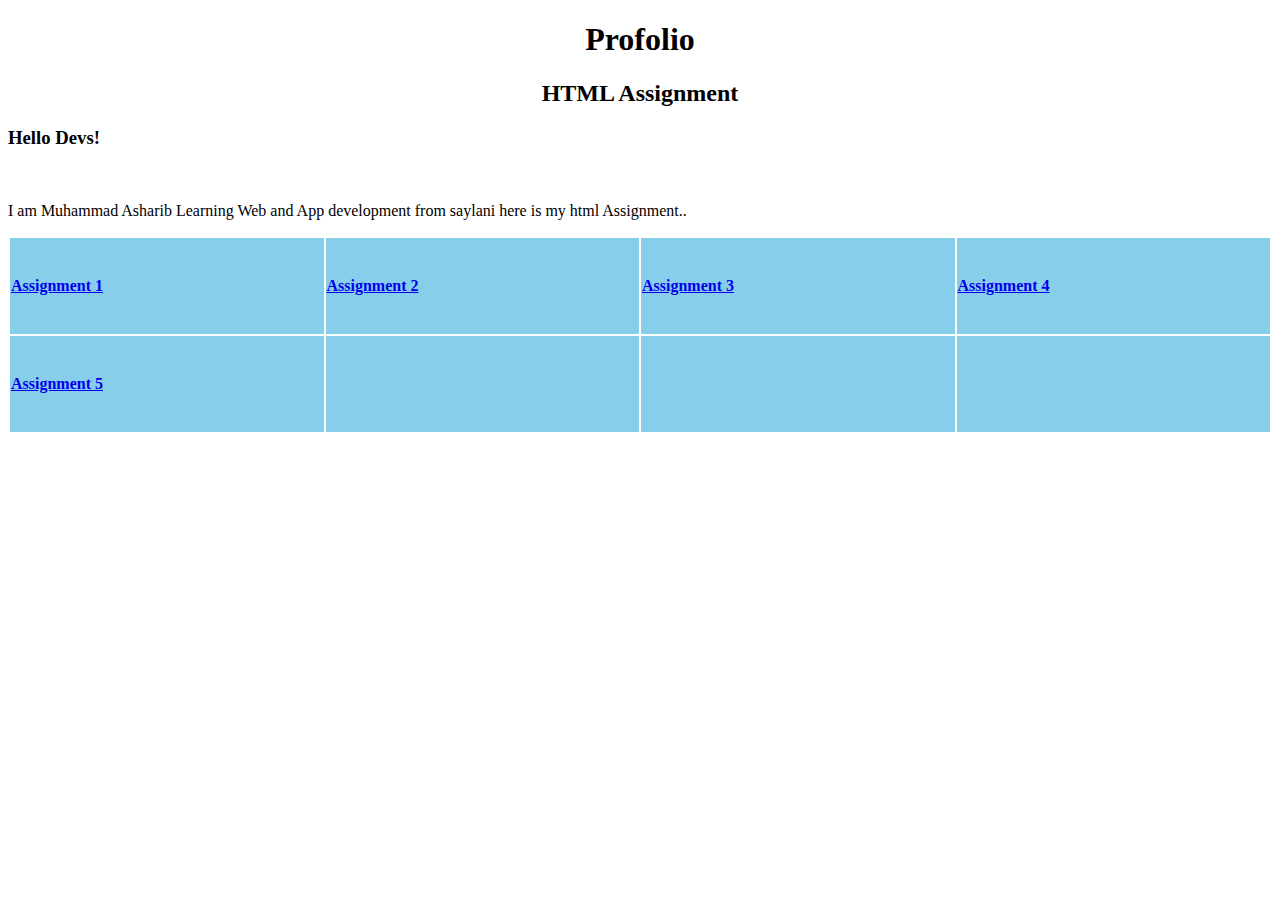
<file: index.html>
<!DOCTYPE html>
<html lang="en">

<head>
    <meta charset="UTF-8">
    <meta http-equiv="X-UA-Compatible" content="IE=edge">
    <meta name="viewport" content="width=device-width, initial-scale=1.0">
    <title>Document</title>
    <link rel="stylesheet" href="style.css">
</head>

<body>
    <center>
        <h1>Profolio</h1>
        <h2>HTML Assignment</h2>
    </center>

    <h3>Hello Devs!</h3>
    <br>
    <p>I am Muhammad Asharib Learning Web and App development from saylani here is my html Assignment..</p>
    <table style="height: 200px; width:100%">
        <tr>
           <!-- <center> <td><b><a href="1stpage/index.html">Assignment 1</a></b></td></center> -->
           <td bgcolor="skyblue"><b><a href="1stpage/index.html">Assignment 1</a></td></b>
            <td bgcolor="skyblue"><b><a href="Resturant/index.html">Assignment 2</a></b></td>
            <td bgcolor="skyblue"><b><a href="chasegame/index.html" >Assignment 3</a></b></td>
            <td bgcolor="skyblue"><b><a href="Regestrationpage/index.html">Assignment 4</a></b></td>
            
            
        </tr>
        <td bgcolor="skyblue"><b><a href="Assignment5a/index.html">Assignment 5</a></b></td>
        <td bgcolor="skyblue"></td>
        <td bgcolor="skyblue"></td>
        <td bgcolor="skyblue"></td>
        

        <tr>

        </tr>
    </table>

</body>

</html>
</file>
<file: style.css>
/* *{
    background-color: rgb(128, 165, 42);
}
table,tr , td {
    font-style: normal;
    border: 1px solid black;
  }  */
</file>
